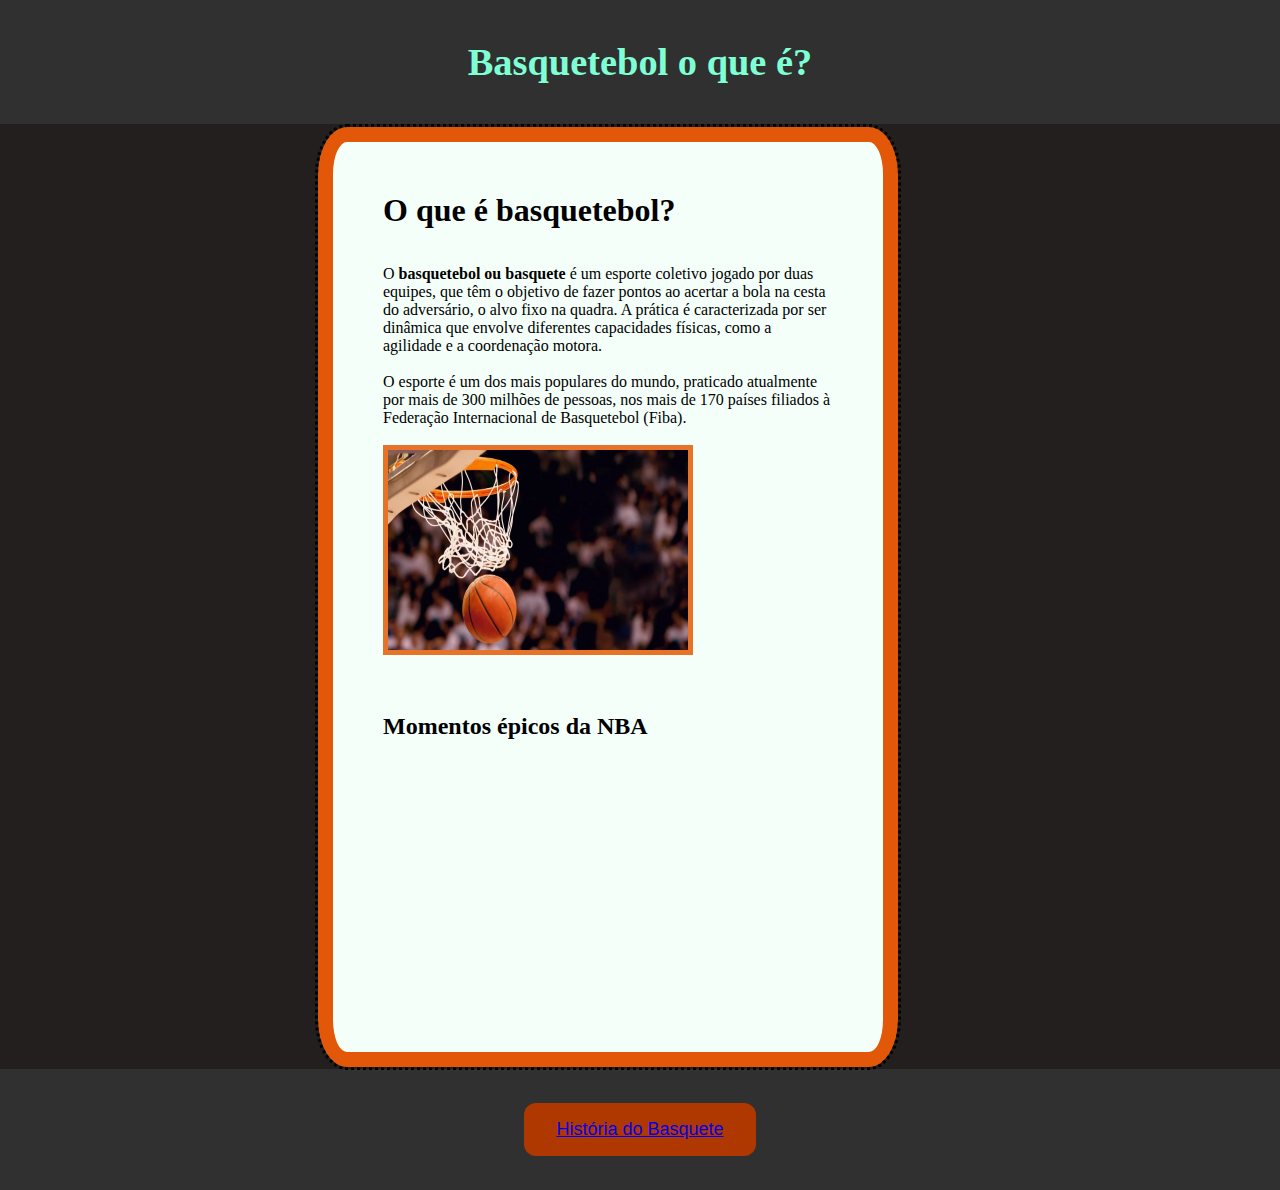
<file: trabalho-projeto1/index.html>
<!DOCTYPE html>
<html lang="en">
<head>
    <meta charset="UTF-8">
    <meta http-equiv="X-UA-Compatible" content="IE=edge">
    <meta name="viewport" content="width=device-width, initial-scale=1.0">
    <link rel="stylesheet" href="css/style.css">
    <title>Basquete olímpico </title>
</head>
<body>
 
        <header> <h1>Basquetebol o que é?</h1></header>
        <div class="container">
        <div  class="main">
            <h1>O que é basquetebol?</h1>
            <br>
            <br>
        <p>O <b>basquetebol ou basquete</b> é um esporte coletivo jogado por duas equipes,
         que têm o objetivo de fazer pontos ao acertar a bola na cesta do adversário, o alvo fixo na quadra. 
         A prática é caracterizada por ser dinâmica que envolve diferentes capacidades físicas, como a agilidade e a coordenação motora.
        </p>
        <br>
        <p>O esporte é um dos mais populares do mundo, praticado atualmente por mais de 300 milhões de pessoas,
             nos mais de 170 países filiados à Federação Internacional de Basquetebol (Fiba).
       </p>
       <br>
       <img class="img" src="img/historia-basquete-og.png">
       <br>
       <br>
       <br>
       <br>
       <h2>Momentos épicos da NBA</h2>
       <iframe width="410" height="315" src="https://www.youtube.com/embed/CXLM08fZO5o" title="YouTube video player" frameborder="0" allow="accelerometer; autoplay; clipboard-write; encrypted-media; gyroscope; picture-in-picture; web-share" allowfullscreen></iframe>
       <br>
       <br>
       <br>
       <br>
    </div>
    </div>    
    <footer>
        <button class="button button1"><a href="historia origem/historia.html" class="letra">História do Basquete</a></button>
    </footer>

</body>
</html>
</file>
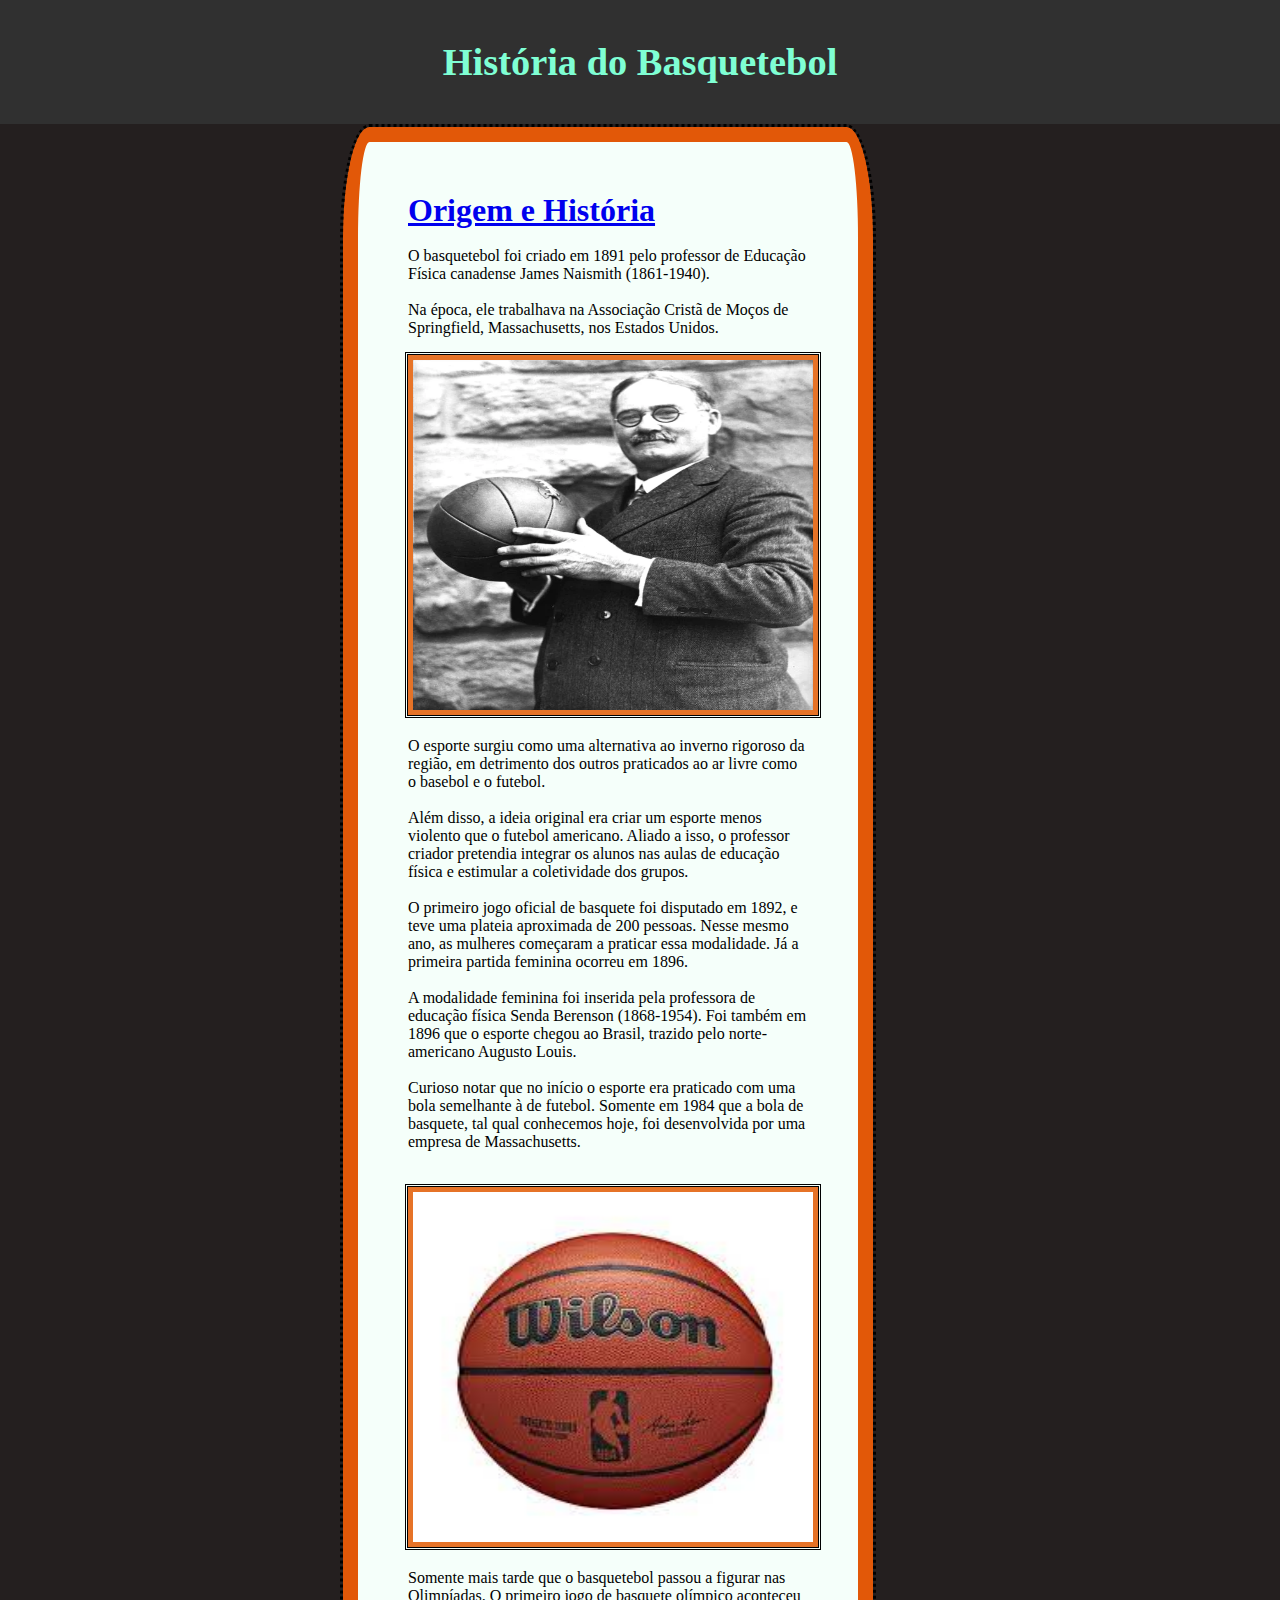
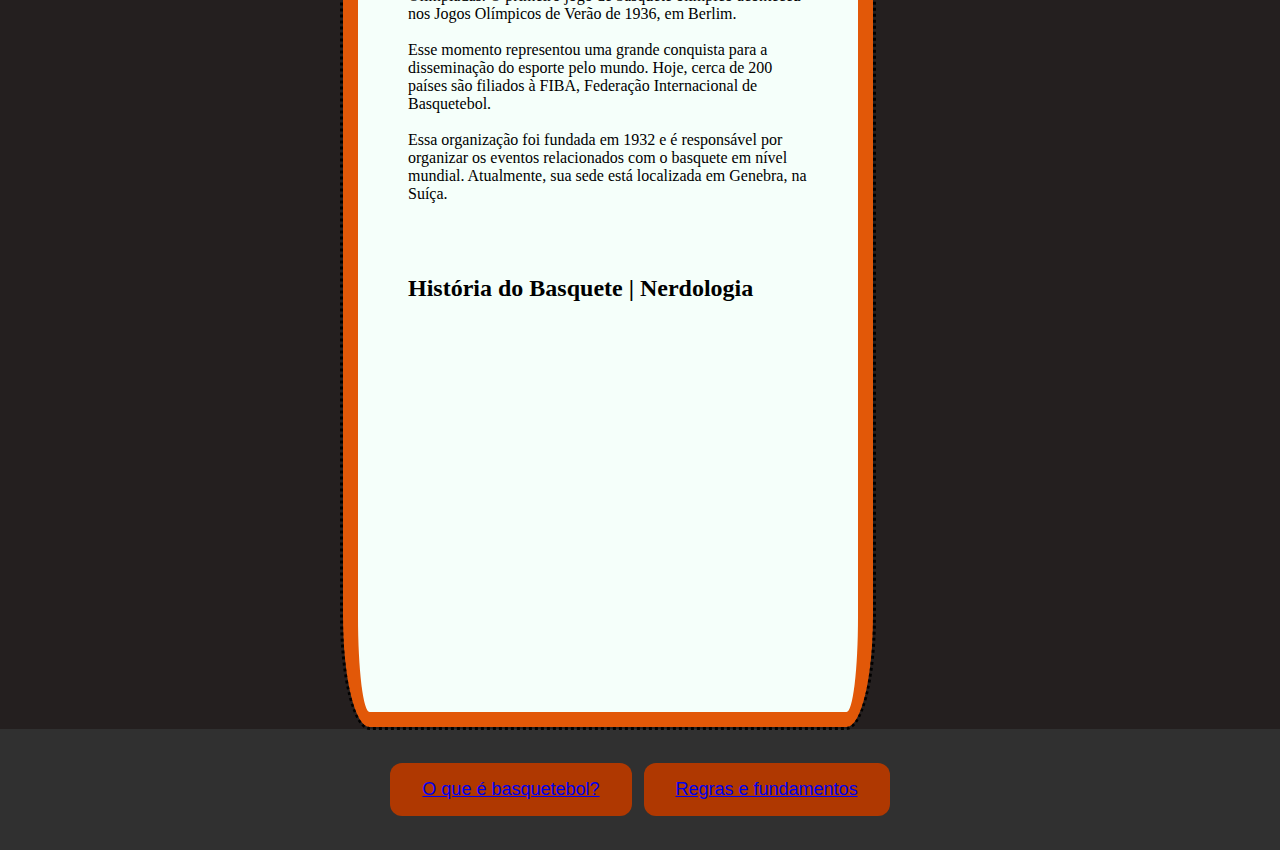
<file: trabalho-projeto1/historia origem/historia.html>
<!DOCTYPE html>
<html lang="en">
<head>
    <meta charset="UTF-8">
    <meta http-equiv="X-UA-Compatible" content="IE=edge">
    <meta name="viewport" content="width=device-width, initial-scale=1.0">
    <link rel="stylesheet" href="../css/style1.css">
    <title>História do Basquete</title>
</head>
<body>
    <header> <h1>História do Basquetebol</h1></header>
    <div class="container">
    <div class="main2">
        <h1><a href="https://www.todamateria.com.br/basquetebol/">Origem e História</a></h1>
        <br>
        <p>O basquetebol foi criado em 1891 pelo professor de Educação Física canadense James Naismith (1861-1940).
        <br>
        <br>Na época, ele trabalhava na Associação Cristã de Moços de Springfield, Massachusetts, nos Estados Unidos.
        <br>
        <br>
        <img class="img2" src="../img/james-cke.png">
        <br>
        <br>
        O esporte surgiu como uma alternativa ao inverno rigoroso da região, em detrimento dos outros praticados ao ar livre como o basebol e o futebol.
        <br>
        <br>
        Além disso, a ideia original era criar um esporte menos violento que o futebol
         americano. Aliado a isso, o professor criador pretendia integrar os alunos nas aulas de
         educação física e estimular a coletividade dos grupos.
        <br>
        <br>
        O primeiro jogo oficial de basquete foi disputado em 1892, e teve uma plateia 
        aproximada de 200 pessoas. Nesse mesmo ano, as mulheres começaram a praticar essa modalidade. 
        Já a primeira partida feminina ocorreu em 1896.
        <br>
        <br>
        A modalidade feminina foi inserida pela professora de educação física Senda Berenson (1868-1954). 
        Foi também em 1896 que o esporte chegou ao Brasil, trazido pelo norte-americano Augusto Louis.
        <br>
        <br>
       Curioso notar que no início o esporte era praticado com uma bola semelhante à de futebol. 
       Somente em 1984 que a bola de basquete, tal qual conhecemos hoje, foi desenvolvida por uma empresa de Massachusetts.
        </p>
        <br>
        <br>
        <img class="img3" src="../img/download.jpg">
        <br>
        <br>
        <p>Somente mais tarde que o basquetebol passou a figurar nas Olimpíadas. 
            O primeiro jogo de basquete olímpico aconteceu nos Jogos Olímpicos de Verão de 1936, em Berlim.
            <br>
            <br>
            Esse momento representou uma grande conquista para a disseminação do esporte pelo mundo. 
            Hoje, cerca de 200 países são filiados à FIBA, Federação Internacional de Basquetebol.
            <br>
            <br>
            Essa organização foi fundada em 1932 e é responsável por organizar os eventos relacionados com o basquete em nível mundial. 
            Atualmente, sua sede está localizada em Genebra, na Suíça.
        </p>
            <br>
            <br>
            <br>
            <br>
            <h2>História do Basquete | Nerdologia</h2>
       <iframe width="410" height="315" src="https://www.youtube.com/embed/T7_q5bwtLuU" title="YouTube video player" frameborder="0" allow="accelerometer; autoplay; clipboard-write; encrypted-media; gyroscope; picture-in-picture; web-share" allowfullscreen></iframe>
    </div>
    </div>
    <footer>
        <div class="btn-group">
        <button class="button"><a href="../index.html" class="letra" >O que é basquetebol?</a></button>
        <button class="button"><a href="Regras do Basquete/regras do basquete.html" class="letra">Regras e fundamentos</a></button>
        </div>
    </footer>

    
</body>
</html>
</file>
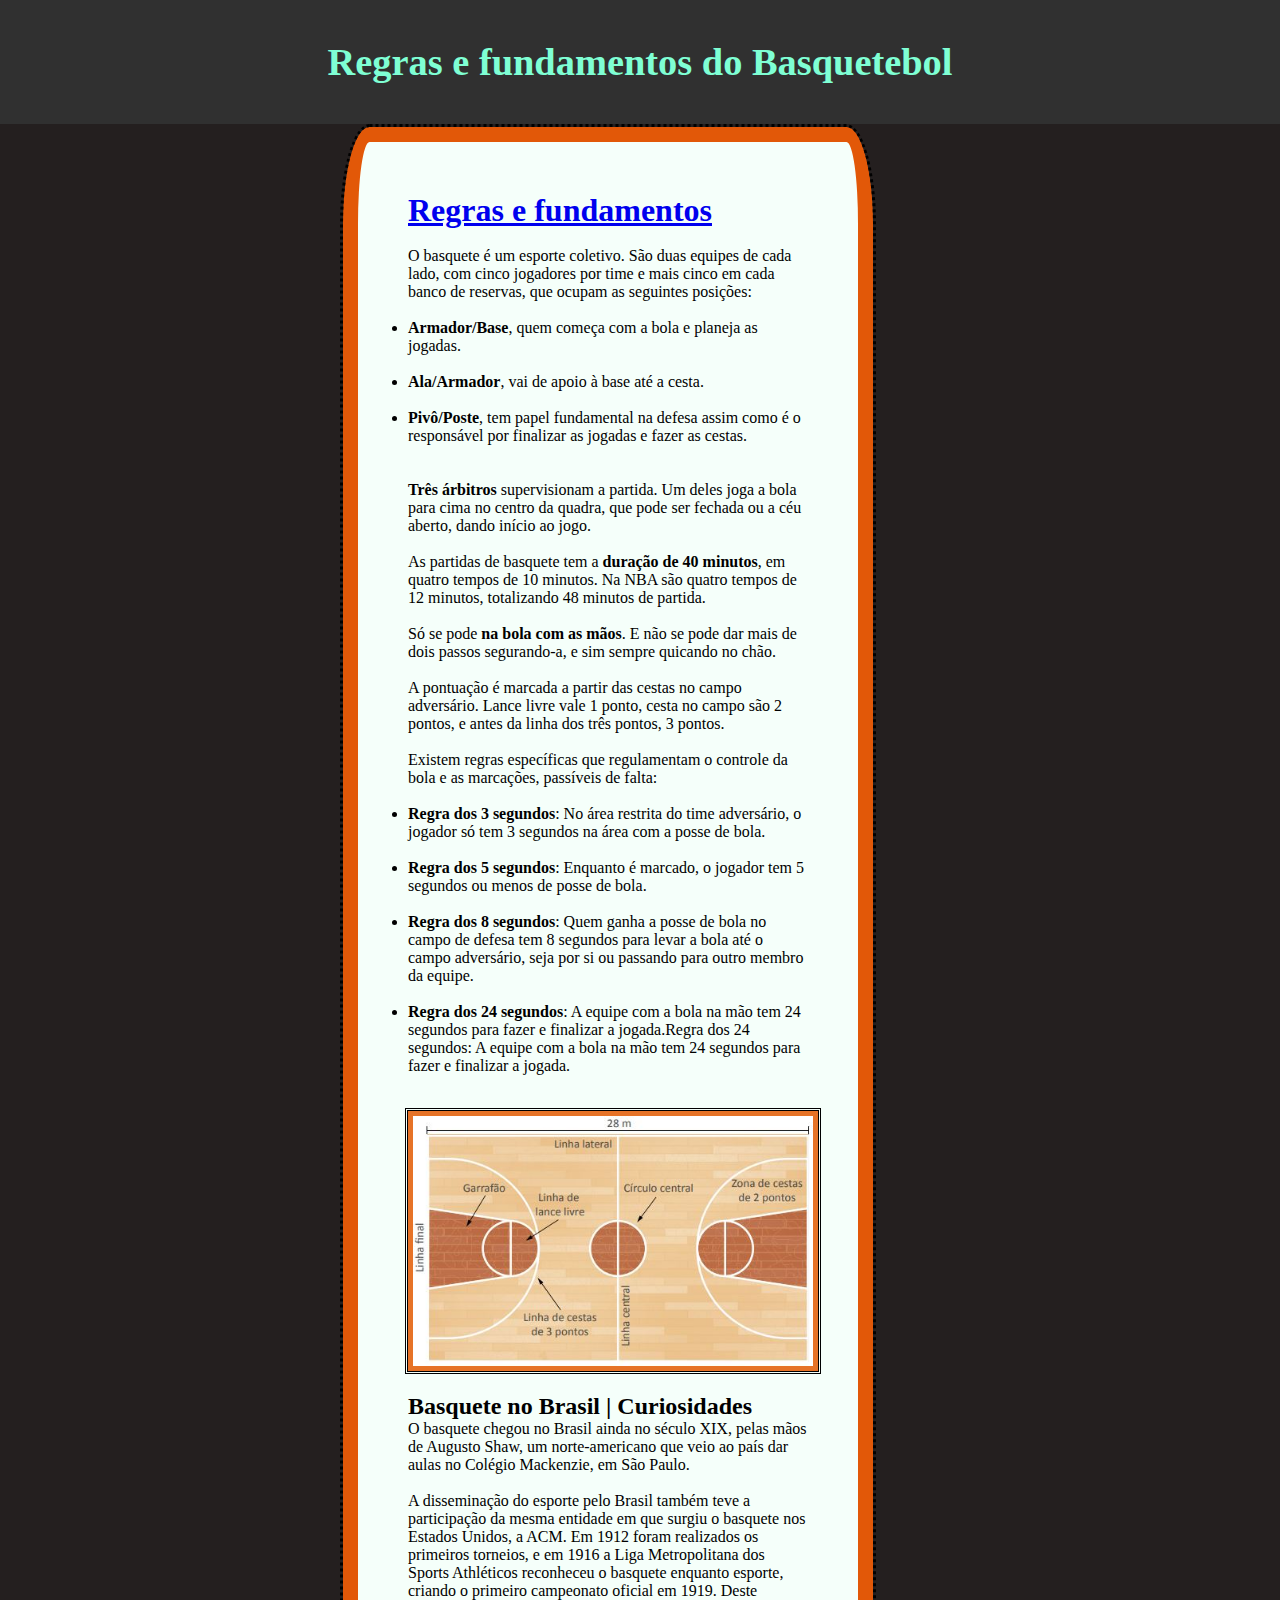
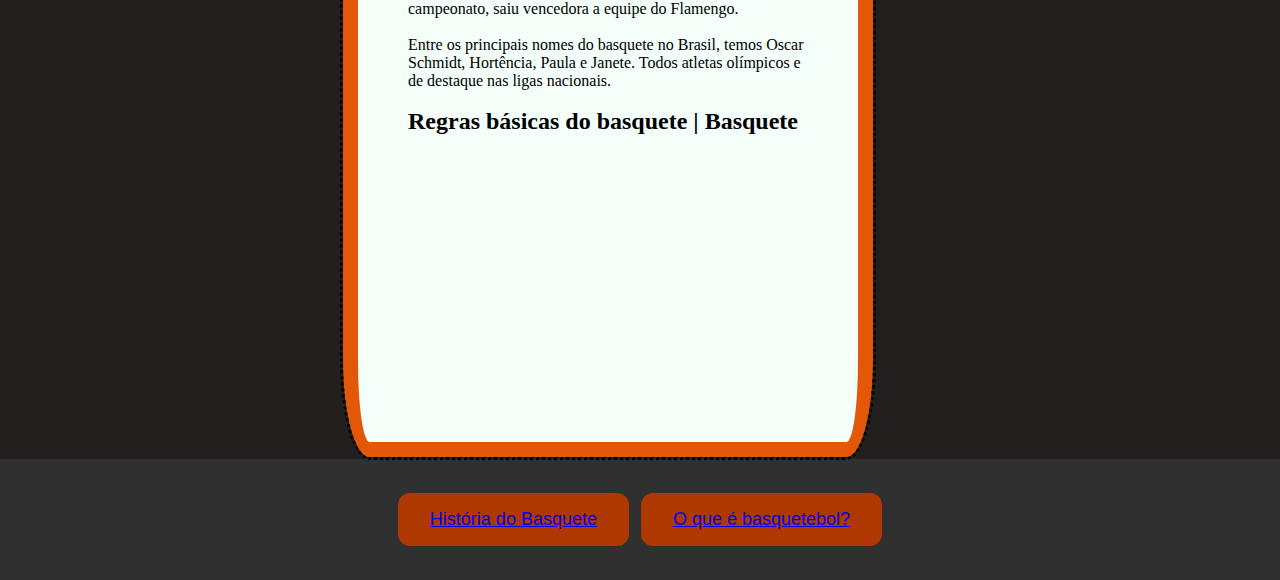
<file: trabalho-projeto1/historia origem/Regras do Basquete/regras do basquete.html>
<!DOCTYPE html>
<html lang="en">
<head>
    <meta charset="UTF-8">
    <meta http-equiv="X-UA-Compatible" content="IE=edge">
    <meta name="viewport" content="width=device-width, initial-scale=1.0">
    <link rel="stylesheet" href="../../css/style3.css">
    <title>Regras do basquete</title>
</head>
<body>
    <header> <h1>Regras e fundamentos do Basquetebol</h1></header>
    <div class="container">
        <div class="main2">
            <h1><a href="https://www.significados.com.br/basquete/">Regras e fundamentos</a></h1>
            <br>
            <p>O basquete é um esporte coletivo. São duas equipes de cada lado, 
                com cinco jogadores por time e mais cinco em cada banco de reservas, 
                que ocupam as seguintes posições:
                <br>
                <br>
            </p>
            <ul>
                <li>
                    <strong>Armador/Base</strong>, quem começa com a bola e planeja as jogadas.
                </li>
                <br>
                <li>
                    <strong>Ala/Armador</strong>, vai de apoio à base até a cesta.
                </li>
                <br>
                <li>
                    <strong>Pivô/Poste</strong>, tem papel fundamental na defesa assim como é o responsável por finalizar as jogadas e fazer as cestas.
                </li>
            </ul>
            <br>
            <br>
            <p>
                <strong>Três árbitros</strong> supervisionam a partida. Um deles joga a bola para cima no centro da quadra, 
                que pode ser fechada ou a céu aberto, dando início ao jogo.
                <br>
                <br>
                As partidas de basquete tem a <strong>duração de 40 minutos</strong>, em quatro tempos de 10 minutos. 
                Na NBA são quatro tempos de 12 minutos, totalizando 48 minutos de partida.
                <br>
                <br>
                Só se pode <strong>na bola com as mãos</strong>. E não se pode dar mais de dois passos segurando-a, e sim sempre quicando no chão.
                <br>
                <br>
                A pontuação é marcada a partir das cestas no campo adversário. Lance livre vale 1 ponto, cesta no campo são 2 pontos, 
                e antes da linha dos três pontos, 3 pontos.
                <br>
                <br>
                Existem regras específicas que regulamentam o controle da bola e as marcações, passíveis de falta:
                <br>
                <br>
            </p>
            <ul>
                <li><strong>Regra dos 3 segundos</strong>: No área restrita do time adversário, o jogador só tem 3 segundos na área com a posse de bola.</li>
                <br>
                <li><strong>Regra dos 5 segundos</strong>: Enquanto é marcado, o jogador tem 5 segundos ou menos de posse de bola.</li>
                <br>
                <li><strong>Regra dos 8 segundos</strong>: Quem ganha a posse de bola no campo de defesa tem 8 segundos para levar a bola até o campo adversário, seja por si ou passando para outro membro da equipe.</li>
                <br>
                <li><strong>Regra dos 24 segundos</strong>: A equipe com a bola na mão tem 24 segundos para fazer e finalizar a jogada.Regra dos 24 segundos: A equipe com a bola na mão tem 24 segundos para fazer e finalizar a jogada.</li>
            </ul>
                <br>
                <br>
                <img class="img2" src="../../img/20190505-basquete.jpg">
                <br>
                <br>
                <h2>Basquete no Brasil | Curiosidades</h2>
                 <p>
                    O basquete chegou no Brasil ainda no século XIX, pelas mãos de Augusto Shaw, 
                    um norte-americano que veio ao país dar aulas no Colégio Mackenzie, em São Paulo.
                    <br>
                    <br>
                    A disseminação do esporte pelo Brasil também teve a participação da mesma entidade em que surgiu
                    o basquete nos Estados Unidos, a ACM. Em 1912 foram realizados os primeiros torneios,
                    e em 1916 a Liga Metropolitana dos Sports Athléticos reconheceu o basquete enquanto esporte,
                    criando o primeiro campeonato oficial em 1919. Deste campeonato, saiu vencedora a equipe do Flamengo.
                    <br>
                    <br>
                    Entre os principais nomes do basquete no Brasil, temos Oscar Schmidt,
                    Hortência, Paula e Janete. Todos atletas olímpicos e de destaque nas ligas nacionais.
                    <br>
                    <br>
                 </p>
                 <h2>Regras básicas do basquete | Basquete</h2>
                 <iframe width="410" height="315" src="https://www.youtube.com/embed/DRMBX4sA-3Q" title="YouTube video player" frameborder="0" allow="accelerometer; autoplay; clipboard-write; encrypted-media; gyroscope; picture-in-picture; web-share" allowfullscreen></iframe>
        </div>
        </div>
        <footer>
            <div class="btn-group">
            <button class="button"><a href="../historia.html" class="letra">História do Basquete</a></button>
            <button class="button"><a href="../../index.html" class="letra">O que é basquetebol?</a></button>
            </div>
        </footer>
    
</body>
</html>
</file>
<file: trabalho-projeto1/css/style.css>
*{
    margin: 0;
    padding: 0;
    
}

body{
    background-color: rgb(36, 31, 31);
}

header{
    background-color: rgb(48, 48, 48);
    padding: 40px;
    text-align: center;
    font-size: larger;
    color: aquamarine;
}

.container {

    border-left: 20px;
    width: 95vw;
    height: 105vh;
    display: flex;
    flex-direction: row;
    justify-content: center;
    align-items: center;
   
}

.main {
     
    
    display: inline-block;
    outline-style: dotted;
    background-color: mintcream;
    height: 90vh;
    width: 450px;
    border: 15px solid rgb(226, 88, 8);
    border-radius: 5%;
    padding: 50px;
    margin: 20px;
    
}

.img{
    border: 5px solid rgb(230, 115, 39);
    width: 300px;
    height: 200px;
}

.button{
    background-color: #af3801; /* Green */
  border: none;
  border-radius: 12px;
  color: white;
  padding: 16px 32px;
  text-align: center;
  text-decoration: none;
  display: inline-block;
  font-size: 16px;
  margin: 4px 2px;
  transition-duration: 0.4s;
  cursor: pointer;
}

.button:hover {
    background-color: #f15d07; 
    color: white;
}



footer {
    font-size: xx-large;
    background-color: rgb(48, 48, 48);
    padding: 30px;
    text-align: center;
    color: white;
}  

.letra{
    font-size: large;
}
</file>
<file: trabalho-projeto1/css/style1.css>
*{
    margin: 0;
    padding: 0;  
}

body{
    background-color: rgb(36, 31, 31);
}

header{
    background-color: rgb(48, 48, 48);
    padding: 40px;
    text-align: center;
    font-size: larger;
    color: aquamarine;
}

.main2 {
    
    display: inline-block;
    outline-style: dotted;
    background-color: mintcream;
    height: 230vh;
    width: 400px;
    border: 15px solid rgb(226, 88, 8);
    border-radius: 5%;
    padding: 50px;
    margin: 20px;
}

.img2{
    outline-style: double;
    border: 5px solid rgb(230, 115, 39);
    width: 400px;
    height: 350px;
}

.img3{
    outline-style: double;
    border: 5px solid rgb(230, 115, 39);
    width: 400px;
    height: 350px;
}

.container{
    border-left: 20px;
    width: 95vw;
    height: 245vh;
    display: flex;
    flex-direction: row;
    justify-content: center;
    align-items: center;
}

footer {
    font-size: xx-large;
    background-color: rgb(48, 48, 48);
    padding: 30px;
    text-align: center;
    color: white;
}

.button{
    background-color: #af3801; /* Green */
  border: none;
  border-radius: 12px;
  color: white;
  padding: 16px 32px;
  text-align: center;
  text-decoration: none;
  display: inline-block;
  font-size: 16px;
  margin: 4px 2px;
  transition-duration: 0.4s;
  cursor: pointer;
}

.button:hover {
    background-color: #f15d07; 
    color: white;
}  

.letra{
    font-size: large;
}
</file>
<file: trabalho-projeto1/css/style3.css>
*{
    margin: 0;
    padding: 0;  
}

body{
    background-color: rgb(36, 31, 31);
}

header{
    background-color: rgb(48, 48, 48);
    padding: 40px;
    text-align: center;
    font-size: larger;
    color: aquamarine;
}

.main2 {
    
    display: inline-block;
    outline-style: dotted;
    background-color: mintcream;
    height: 200vh;
    width: 400px;
    border: 15px solid rgb(226, 88, 8);
    border-radius: 5%;
    padding: 50px;
    margin: 20px;
}

.container{
    border-left: 20px;
    width: 95vw;
    height: 215vh;
    display: flex;
    flex-direction: row;
    justify-content: center;
    align-items: center;
}

footer {
    font-size: xx-large;
    background-color: rgb(48, 48, 48);
    padding: 30px;
    text-align: center;
    color: white;
}

.button{
    background-color: #af3801; /* Green */
  border: none;
  border-radius: 12px;
  color: white;
  padding: 16px 32px;
  text-align: center;
  text-decoration: none;
  display: inline-block;
  font-size: 16px;
  margin: 4px 2px;
  transition-duration: 0.4s;
  cursor: pointer;
}

.button:hover {
    background-color: #f15d07; 
    color: white;
}  

.img2{
    outline-style: double;
    border: 5px solid rgb(230, 115, 39);
    width: 400px;
    height: 250px;
}

.letra{
    font-size: large;
}
</file>
